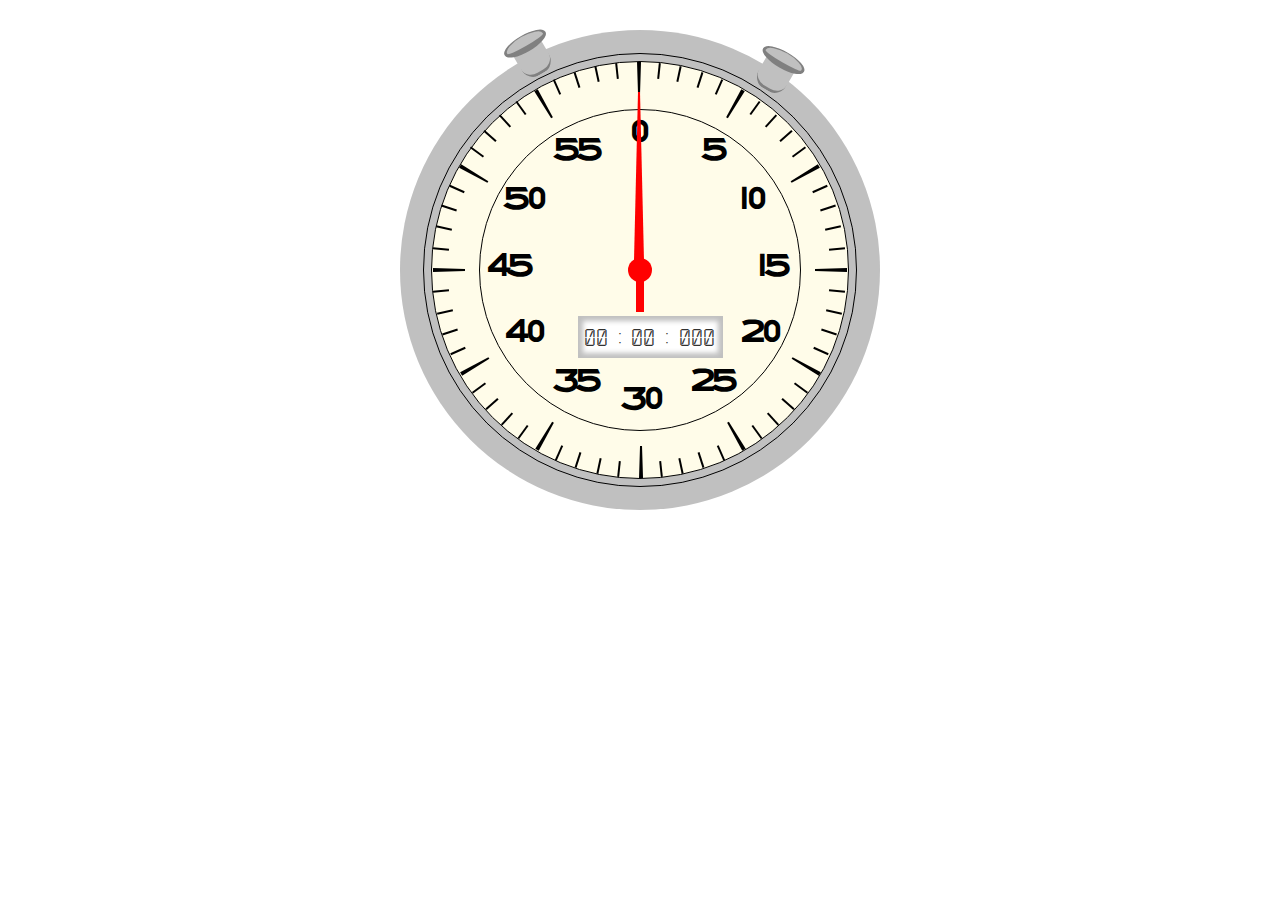
<file: homework15/index.html>
<!DOCTYPE html>
<html>
<head>
	<meta charset="utf-8">
	<title>Секундомер</title>
	<style>
		
	</style>
	<link rel="stylesheet" type="text/css" href="./styles/styles.css">
</head>
<body>
<section>
	<div class="clock">
		<div class="arrow">
			<div class="niddle"></div>
			<div class="tail"></div>
		</div>
		<div class="border">

			<div class="cd-border">
				<div class="digits-circle"></div>
			</div>
			<div class="face">
				
				<div class="current-time">
					<span id="minutes">22</span> : <span id="seconds">22</span> : <span id="milliseconds">222</span>
				</div>
			</div>
			<div class="button-container start-container">
				<div class="start">
					<div class="hat"></div>
				</div>
			</div>
			<div class="button-container stop-container">
				<div class="stop">
					<div class="hat"></div>
				</div>
			</div>
		</div>

	</div>
</section>
<script src="./js/jquery.js"></script>
<script src="./js/timer.js"></script>
<script src="./js/styles.js"></script>
</body>
</html>
</file>
<file: homework15/styles/styles.css>
@font-face {
	font-family: "calcFont";
	src:url("./fonts/Calculator.ttf");
	font-weight: 800;
}

@font-face {
	font-family: 'WallClock';
	src: url([data-uri]) format('opentype');
	font-weight: normal;
	font-style: normal;
}


.clock {
	width: 30em;
	height: 30em;
	margin: 30px auto;
	border-radius: 50%;
	z-index: 1;
	display: flex;
	justify-content: center;
	align-items: center;
	background-color: rgb(192,192,192);
}

.border {
	width: 27em;
	height: 27em;
	border-radius: 50%;
	border: 1px solid black;
	z-index: 2;
	display: flex;
	justify-content: center;
	align-items: center;
	background-color: rgb(192,192,192);
	position: absolute;
}

.face {
	width: 26em;
	height: 26em;
	border-radius: 50%;
	border: 1px solid black;
	z-index: 3;
	background-color: rgb(255, 252, 233);
	position: relative;
}	


.cd-border {
	width: 20em;
	height: 20em;
	border-radius: 50%;
	border: 1px solid black;
	z-index: 4;
	position: absolute;
	display: flex;
	justify-content: center;
	align-items: center;
}

.digits-circle {
	width: 19em;
	height: 19em;
	border-radius: 50%;
	border: none;
	z-index: 4;
	position: relative;
}

.big-line {
	border-top-width: 2em;
	border-top-color: black;
	border-top-style: solid;
	border-left: 1px solid transparent;
	border-right: 1px solid transparent;
	height: 0;
	width: 2px;
	position: absolute;
}

.small-line {
	border-top-width: 1em;
	border-top-color: black;
	border-top-style: solid;
	border-left: : none;
	border-right: : none;
	width: 2px;
	height: 0;
	position: absolute;

}

.current-time {
	font-family: calcFont;
	color: rgb(50, 50, 50);
	position: absolute;
	text-align: center;
	top: 61%;
	left: 35%;
	font-size: 1.7em;
	padding: 5px;
	background-color: white;
	box-shadow: inset 0px 0px 5px 5px rgb(192, 192, 192);
}

.current-time span {
	display: inline-block;
}

.digits {
	position: absolute;
	font-family: WallClock;
	font-size: 2em;
}
.arrow {
	position: relative;
	width: 1.5em;
	height: 1.5em;
	border-radius: 50%;
	background-color: red;
	z-index: 4;
}

.arrow .niddle {
	border-bottom: 10.5em solid red;
	border-left: 0.25em solid transparent;
	border-right: 0.25em solid transparent;
	width: 0.1em;
	position: absolute;
	top: -10.4em;
	left: 0.4em;

}

.arrow .tail {
	border: none;
	height: 2em;
	width: 0.5em;
	background-color: red;
	position: absolute;
	top: 1.4em;
	left: 0.5em;
}

.button-container {
	position: absolute;
	top: 0;
}

.start-container {
	left: 5.5em;
	transform: rotate(-30deg);
}

.stop-container {
	left: 21.5em;
	transform: rotate(30deg);
}

.start, .stop {
	position: absolute;
	width: 2em;
	height: 2em;
	bottom: -2em;
	border-bottom-left-radius: 40%;
	border-bottom-right-radius: 40%;
	border-bottom: 3px solid gray;
	padding: 0;
	border-right: none;
	border-left: none;
	background-color: rgb(192,192,192);
	overflow: visible!important;
}

.hat {
	width: 2.6em;
	height: 0.6em;
	background-color: rgb(192,192,192);
	border-radius: 50%;
	position: absolute;
	left: -0.45em;
	top: -0.5em;
	border-bottom: 0.4em solid gray;
	border-top: 0.1em solid gray;
	border-left: 0.2em solid gray;
	border-right: 0.2em solid gray;
}
</file>
